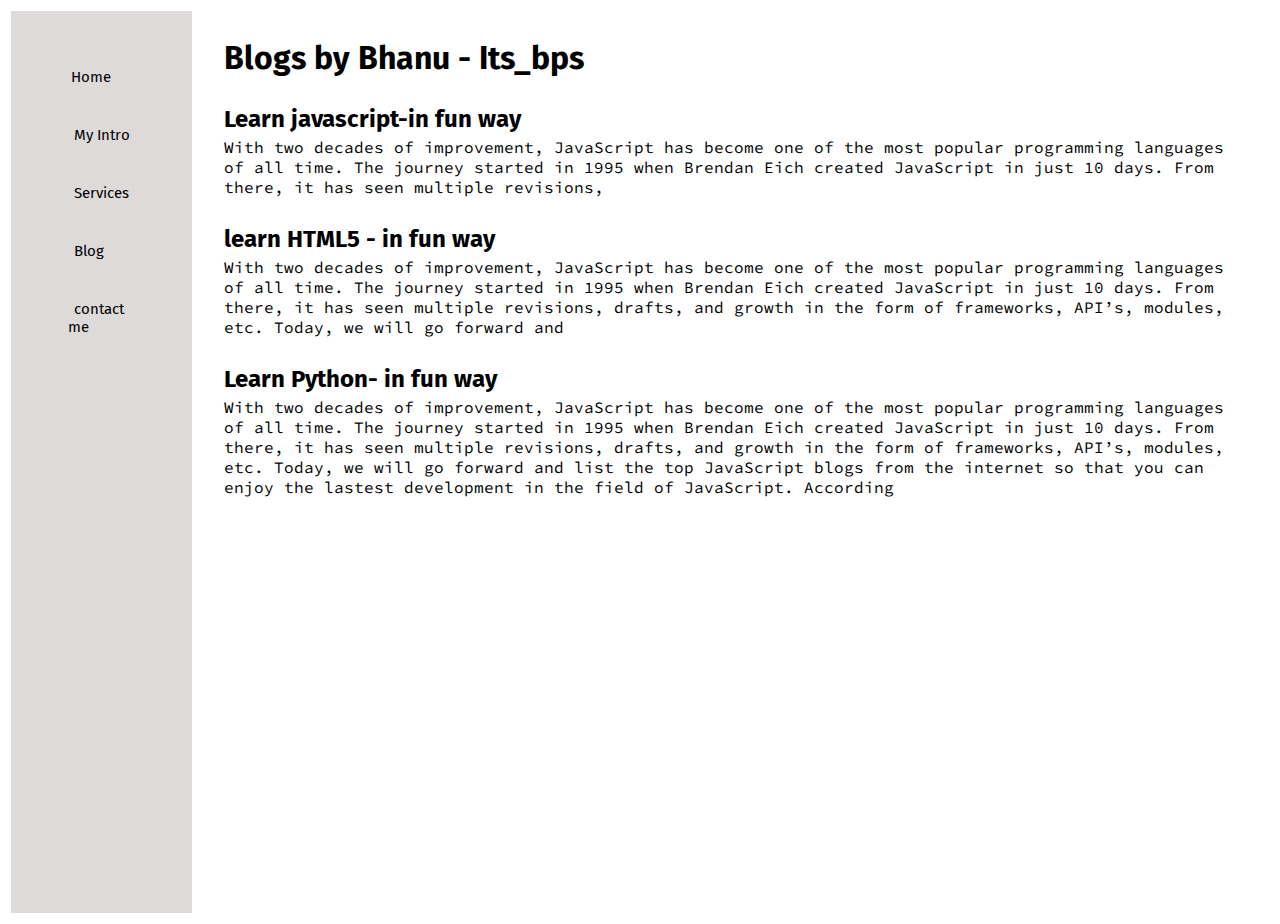
<file: blog.html>
<!DOCTYPE html>
<html lang="en">

<head>
    <meta charset="UTF-8">
    <meta http-equiv="X-UA-compitable" content="IE=edge">
    <meta name=" viewport" content="width-device-width, initial-scale = 1.0">
    <title> Rahul Ghandi - web developer,programmer , ML enthusiast </title>
    <link rel="stylesheet" href="style.css">

</head>

<body>
    <div class="container">

        <div class="sidebar">
            <nav>
                <ul>
                    <li><a href="/">Home</a></li>

                    <li>
                        <a href="/intro.html"></a>My Intro</li>

                    <li>
                        <a href="/service.html"></a>Services</li>

                    <li>
                        <a href="/blog.html"></a>Blog</li>
                    <li>
                        <a href="/contact.html"></a>contact me</li>
                </ul>
            </nav>

        </div>
        <div class="main">

            <div class="blogcontainer">
                <h1> Blogs by Bhanu - Its_bps </h1>

                <div class="blogitem">
                    <h2>Learn javascript-in fun way</h2>
                    <p>With two decades of improvement, JavaScript has become one of the most popular programming languages of all time. The journey started in 1995 when Brendan Eich created JavaScript in just 10 days. From there, it has seen multiple revisions,
                    </p>

                </div>
                <div class="blogitem">
                    <h2>learn HTML5 - in fun way</h2>
                    <p>With two decades of improvement, JavaScript has become one of the most popular programming languages of all time. The journey started in 1995 when Brendan Eich created JavaScript in just 10 days. From there, it has seen multiple revisions,
                        drafts, and growth in the form of frameworks, API’s, modules, etc. Today, we will go forward and </p>

                </div>
                <div class="blogitem">
                    <h2>Learn Python- in fun way</h2>
                    <p>With two decades of improvement, JavaScript has become one of the most popular programming languages of all time. The journey started in 1995 when Brendan Eich created JavaScript in just 10 days. From there, it has seen multiple revisions,
                        drafts, and growth in the form of frameworks, API’s, modules, etc. Today, we will go forward and list the top JavaScript blogs from the internet so that you can enjoy the lastest development in the field of JavaScript. According
                    </p>

                </div>
            </div>



        </div>



    </div>
    </div>
</body>

</html>
</file>
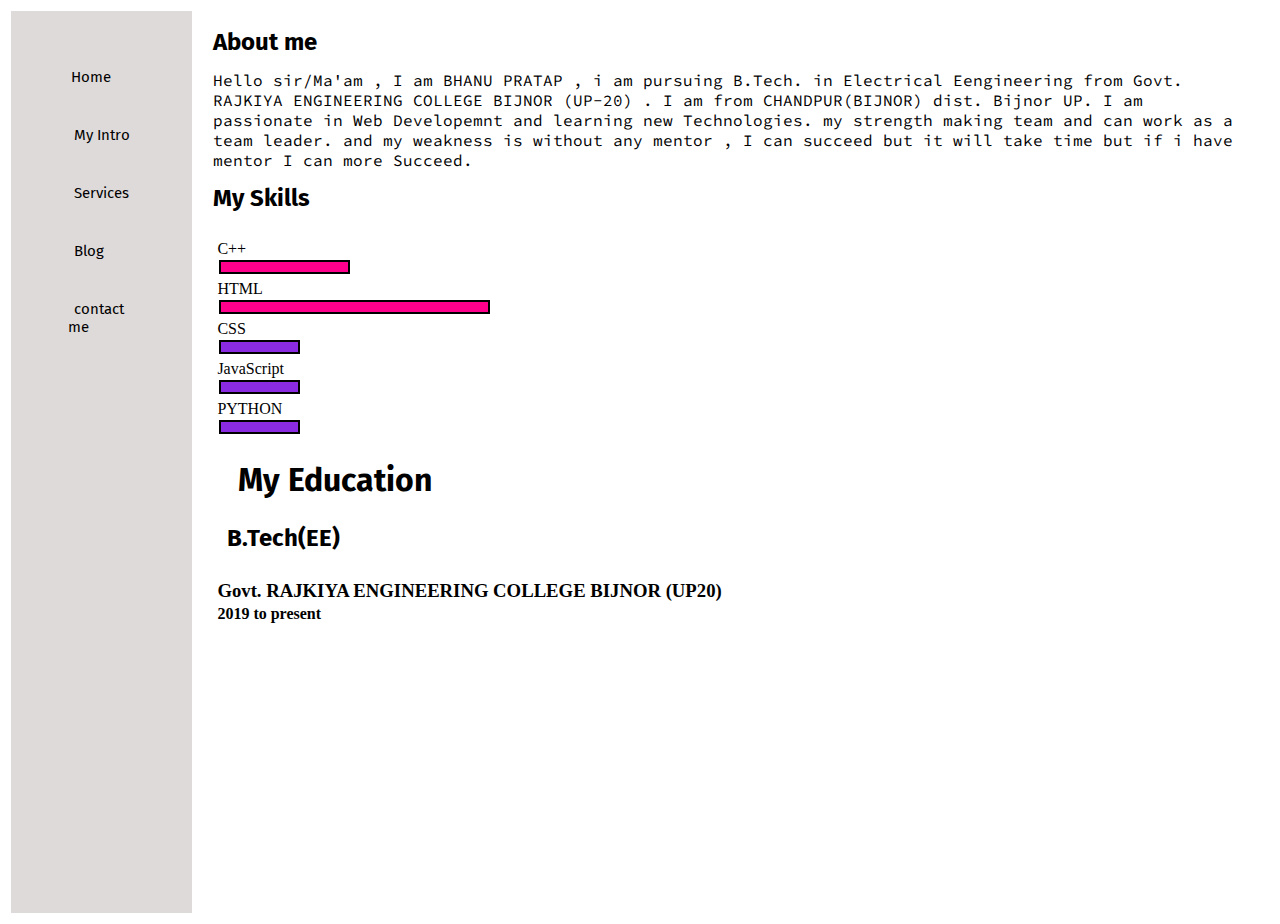
<file: intro.html>
<!DOCTYPE html>
<html lang="en">

<head>
    <meta charset="UTF-8">
    <meta http-equiv="X-UA-compitable" content="IE=edge">
    <meta name=" viewport" content="width-device-width, initial-scale = 1.0">
    <title> Rahul Ghandi - web developer,programmer , ML enthusiast </title>
    <link rel="stylesheet" href="style.css">

</head>

<body>
    <div class="container">

        <div class="sidebar">
            <nav>
                <ul>
                    <li><a href="/">Home</a></li>

                    <li>
                        <a href="/intro.html"></a>My Intro</li>

                    <li>
                        <a href="/service.html"></a>Services</li>

                    <li>
                        <a href="/blog.html"></a>Blog</li>
                    <li>
                        <a href="/contact.html"></a>contact me</li>
                </ul>
            </nav>

        </div>
        <div class="main">
            <div class=" intro">
                <h2>About me </h2>
                <p> Hello sir/Ma'am , I am BHANU PRATAP , i am pursuing B.Tech. in Electrical Eengineering from Govt. RAJKIYA ENGINEERING COLLEGE BIJNOR (UP-20) . I am from CHANDPUR(BIJNOR) dist. Bijnor UP. I am passionate in Web Developemnt and learning
                    new Technologies. my strength making team and can work as a team leader. and my weakness is without any mentor , I can succeed but it will take time but if i have mentor I can more Succeed.

                    <h2>My Skills</h2>
                    <div class="skillcontainer">
                        <div class="skillitems"> C++
                            <div class="skill t2"></div>
                        </div>
                        <div class="skillitems"> HTML
                            <div class="skill t1"></div>
                        </div>
                        <div class="skillitems"> CSS
                            <div class="skill t3"></div>
                        </div>
                        <div class="skillitems"> JavaScript
                            <div class="skill t3"></div>
                        </div>
                        <div class="skillitems"> PYTHON
                            <div class="skill t3"></div>
                        </div>
                        <h1> My Education</h1>
                        <h2>B.Tech(EE)</h2>
                        <p>
                            <h3> Govt. RAJKIYA ENGINEERING COLLEGE BIJNOR (UP20)</h3> <b> 2019 to present</b>
                        </p>
                        <div class=></div>
                    </div>


            </div>

        </div>









    </div>
    </div>
</body>

</html>
</file>
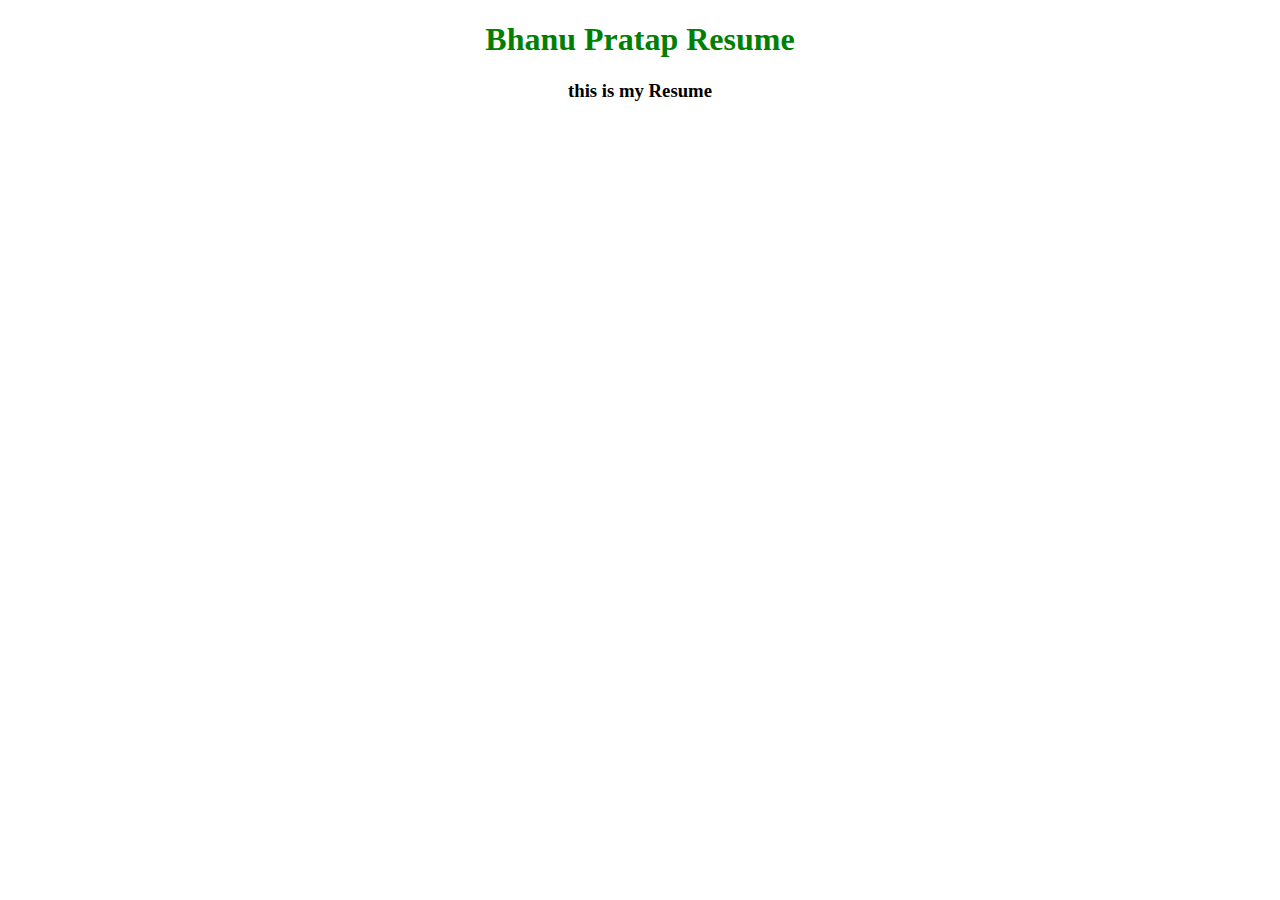
<file: resume.html>
<!DOCTYPE html>
<html>

<head>
    <title>PDF in HTML</title>
</head>

<body>
    <center>
        <h1 style="color: green">Bhanu Pratap Resume </h1>
        <h3> this is my Resume </h3>
        <object data=https://mail-attachment.googleusercontent.com/attachment/u/0/?ui=2&ik=325b43a984&attid=0.1&permmsgid=msg-f:1738381875402762522&th=181ff91af75be91a&view=att&disp=inline&realattid=181ff9140d5b828c8a01&saddbat=[base64].pdf
            width="800 " height="500 "> 
        </object>
    </center>
</body>

</html>
</file>
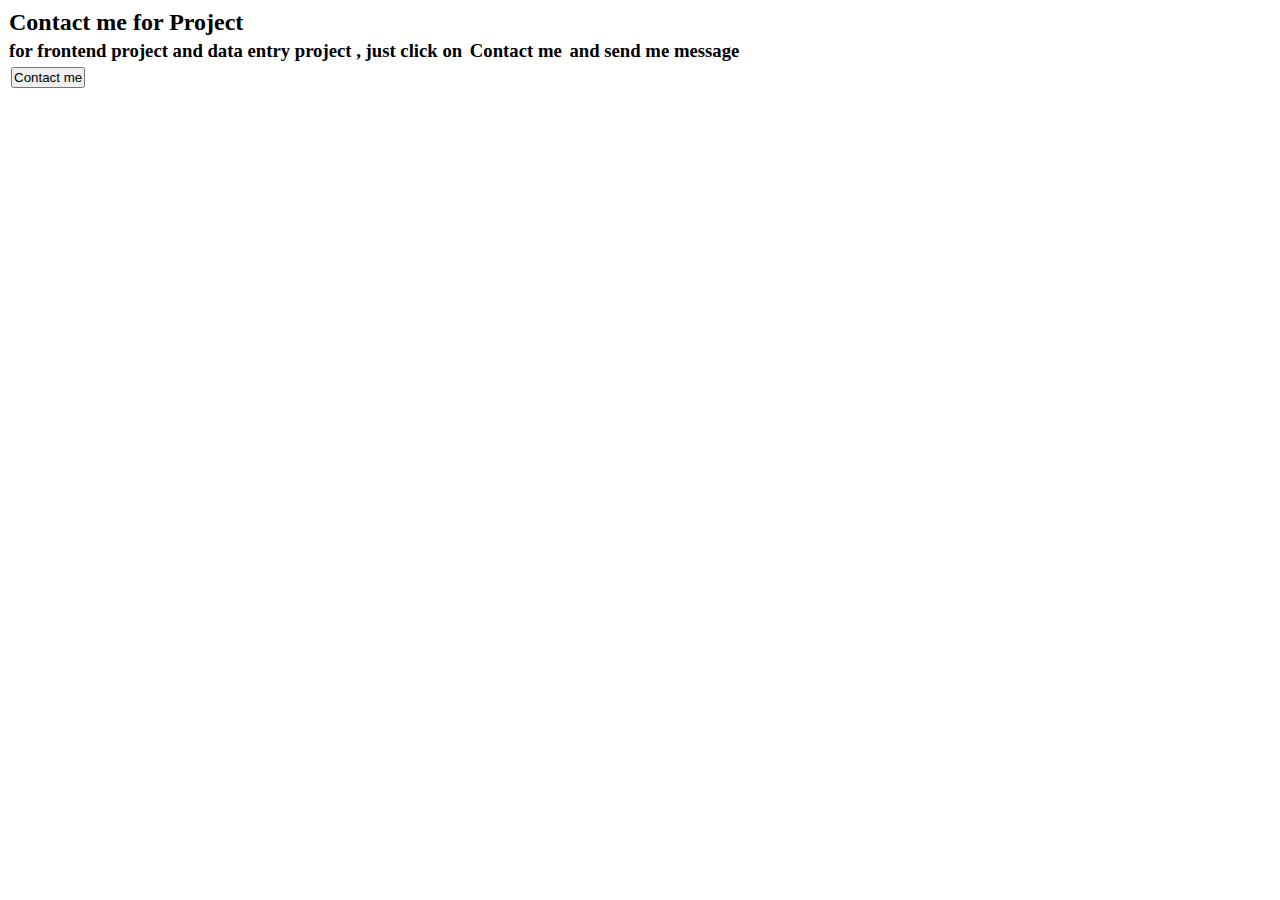
<file: services.html>
<!DOCTYPE html>
<html lang="en">

<head>
    <meta charset="UTF-8">
    <meta http-equiv="X-UA-compitable" content="IE=edge">
    <meta name=" viewport" content="width-device-width, initial-scale = 1.0">
    <title> Rahul Ghandi - web developer,programmer , ML enthusiast </title>
    <link rel="stylesheet" href="style.css">

</head>

<body>
    <h2>Contact me for Project </h2>
    <h3>for frontend project and data entry project , just click on <b>Contact me</b> and send me message</h3>
    <a href="contact.html"><button> Contact me </button></a>
</body>

</html>
</file>
<file: style.css>
@import url('https://fonts.googleapis.com/css2?family=Fira+Sans:wght@200;300&display=swap');
@import url('https://fonts.googleapis.com/css2?family=Source+Code+Pro:wght@300&display=swap');
* {
    margin: 2px;
    padding: 1px;
    text-align: 17px;
    padding: -9px;
}

.sidebar {
    background-color: rgb(223, 218, 218);
    font-family: 'Fira Sans', sans-serif;
    height: 100vh;
}

.sidebar nav {
    padding: 30px;
}

.sidebar nav li {
    list-style: none;
    font-size: 15px;
    padding: 19px;
}

.sidebar nav li a {
    text-decoration: none;
    color: black;
}

.main {
    /* background-color: yellow;*/
    width: 90vw;
}

.container {
    display: flex;
}

.infocontainer {
    /*background-color: rgb(255, 0, 149);*/
    height: 66vh;
    width: 82vw;
    margin: 150px auto;
    display: flex;
    justify-content: space-evenly;
}

.devinfo {
    display: flex;
    align-items: center;
    flex-direction: column;
    font-family: 'Source Code Pro', monospace;
}

.hello {
    font-size: 50px;
    font-family: 'Fira Sans', sans-serif;
}

.name {
    font-size: 50px;
    font-weight: bold;
}

.about {
    font-size: 40px;
}

.moreabout {
    font-size: 23px;
    font-family: 'Fira Sans', sans-serif;
    font-weight: bold;
    margin-top: 23px;
}

.buttons {
    margin-top: 34px;
}

.btn {
    padding: 12px 14px;
    border-radius: 22px;
    color: white;
    background-color: dodgerblue;
    font-weight: bold;
    font-size: 21px;
    margin: 0 3px;
    cursor: pointer;
}

.btn-sm {
    font-size: 17px;
    padding: 20px 23px;
    margin: 319px 14px;
    text-align: 43px;
    float: 54px;
}

.btn:hover {
    background-color: white;
    color: dodgerblue;
}

.pic img {
    height: 58vh;
}

.contactform {
    font-family: 'Fira Sans', sans-serif;
    padding: 0px;
    margin: -67px;
}

.contactform h1 {
    font-family: 'Source Code Pro', monospace;
    text-align: center;
}

.contactform form div {
    padding: 9px 0;
    display: flex;
    flex-direction: column;
}

.contactform form div input {
    width: 26vw;
    border-radius: 5px;
    margin: 6px 0 0 0;
    padding: 3px;
}

#emailhelp {
    font-size: 8px;
    color: midnightblue;
    margin: 0 5px;
}

#form-check {
    flex-direction: row;
}

#form-check input {
    width: 24px;
    margin: 3px 0;
}

.blogitem {
    margin: 20px;
    font-family: 'Fira Sans', sans-serif;
}

h1 {
    font-family: 'Fira Sans', sans-serif;
    margin: 23px;
}

p {
    font-family: 'Source Code Pro', monospace;
}

.intro h2 {
    font-family: 'Fira Sans', sans-serif;
    margin: 12px;
}

.intro p {
    font-family: 'Source Code Pro', monospace;
    margin: 12px;
}

.skillcontainer {
    padding: 12px;
}

.skillitem {
    display: flex;
    align-items: center;
}

.skill {
    width: 276px;
    height: 8px;
    background-color: rgb(255, 0, 140);
    border: 2px solid black;
}

.t1 {
    width: 265px;
}

.t2 {
    width: 125px;
}

.t3 {
    width: 75px;
    background-color: blueviolet;
}
</file>
